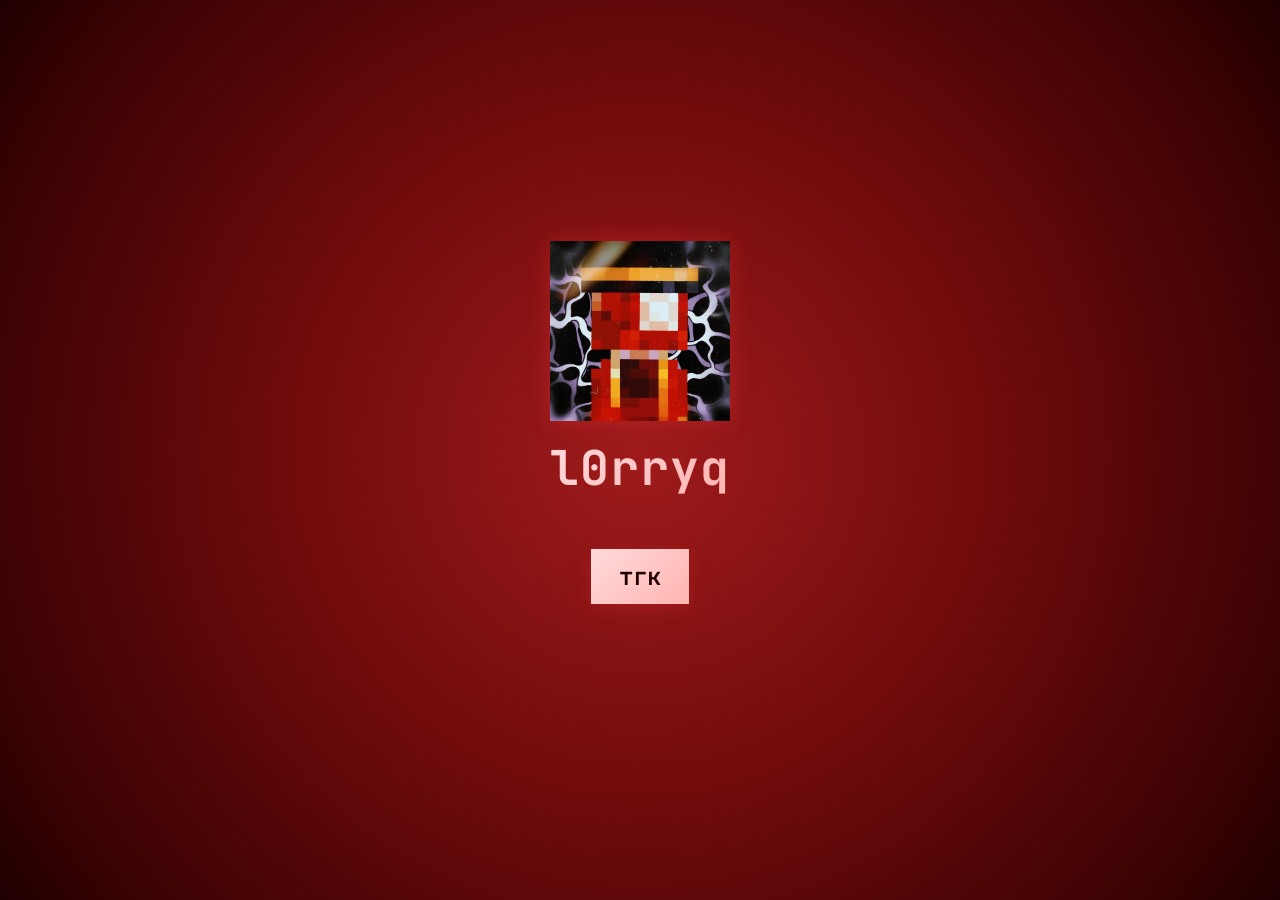
<file: index.html>
<!DOCTYPE html>
<html lang="ru">
<head>
    <meta charset="UTF-8">
    <meta name="viewport" content="width=device-width, initial-scale=1.0">
    <title>l0rryq</title>
    <link rel="icon" type="image/jpeg" href="assets/avatar.jpg">
    <link rel="preconnect" href="https://fonts.googleapis.com">
    <link rel="preconnect" href="https://fonts.gstatic.com" crossorigin>
    <link href="https://fonts.googleapis.com/css2?family=JetBrains+Mono:wght@400;600;700&display=swap" rel="stylesheet">
    <style>
        * {
            box-sizing: border-box;
            margin: 0;
            padding: 0;
        }

        body {
            font-family: 'JetBrains Mono', monospace;
            min-height: 100vh;
            background: radial-gradient(circle at center, #a01b1b 0%, #700b0c 45%, #3b0203 85%, #200001 100%);
            color: #ffffff;
            display: flex;
            flex-direction: column;
            align-items: center;
            justify-content: center;
            padding: 20px;
        }

        .container {
            width: 100%;
            max-width: 600px;
            display: flex;
            flex-direction: column;
            align-items: center;
            gap: 25px;
        }

        .profile-header {
            display: flex;
            flex-direction: column;
            align-items: center;
            gap: 15px;
            text-align: center;
        }

        .avatar {
            width: 180px;
            height: 180px;
            border-radius: 0%;
            object-fit: cover;
            border: 0px solid #ffa8ac;
            box-shadow: 0 0 20px rgba(226, 47, 56, 0.4);
            transition: transform 0.3s ease;
        }

        .avatar:hover {
            transform: scale(1.05);
        }

        .title {
            font-size: 3rem;
            font-weight: 700;
            letter-spacing: 1px;
            background: linear-gradient(135deg, #ffdadc 0%, #ffb4b0 100%);
            -webkit-background-clip: text;
            -webkit-text-fill-color: transparent;
        }

        .widget-container {
            width: 100%;
            max-width: 315px;
            overflow: hidden;
            display: flex;
            justify-content: center;
        }

        .widget-container iframe {
            display: block;
            width: 100%;
            border: 0;
            margin-top: -63px;
            margin-bottom: -33px;
            margin-left: -17px;
        }

        .tgc-link {
            text-decoration: none;
            color: #200000;
            background: linear-gradient(135deg, #ffdadc 0%, #ffb4b0 100%);
            padding: 12px 28px;
            border-radius: 0px;
            font-weight: 600;
            font-size: 1.5rem;
            box-shadow: 0 4px 15px rgba(226, 47, 56, 0.3);
            transition: all 0.3s ease;
            display: inline-flex;
            align-items: center;
            gap: 8px;
        }

        .tgc-link:hover {
            transform: translateY(-2px);
            box-shadow: 0 6px 20px rgba(226, 47, 56, 0.5);
        }

        footer {
            margin-top: 30px;
            font-size: 0.85rem;
            color: #887888;
        }
    </style>
</head>
<body>
    <div class="container">
        <div class="profile-header">
            <img src="assets/avatar.jpg" class="avatar">
            <h1 class="title">l0rryq</h1>
        </div>

        <div class="widget-container">
            <script async src="https://telegram.org/js/telegram-widget.js?24" data-telegram-post="l0rryq/8" data-width="100%" data-userpic="false" data-color="E22F38" data-dark="1" data-dark-color="F95C54"></script>
        </div>

        <a href="https://t.me/l0rryq" class="tgc-link" target="_blank" rel="noopener noreferrer">
            тгк
        </a>

        <footer>
            
        </footer>
    </div>
</body>
</html>
</file>
